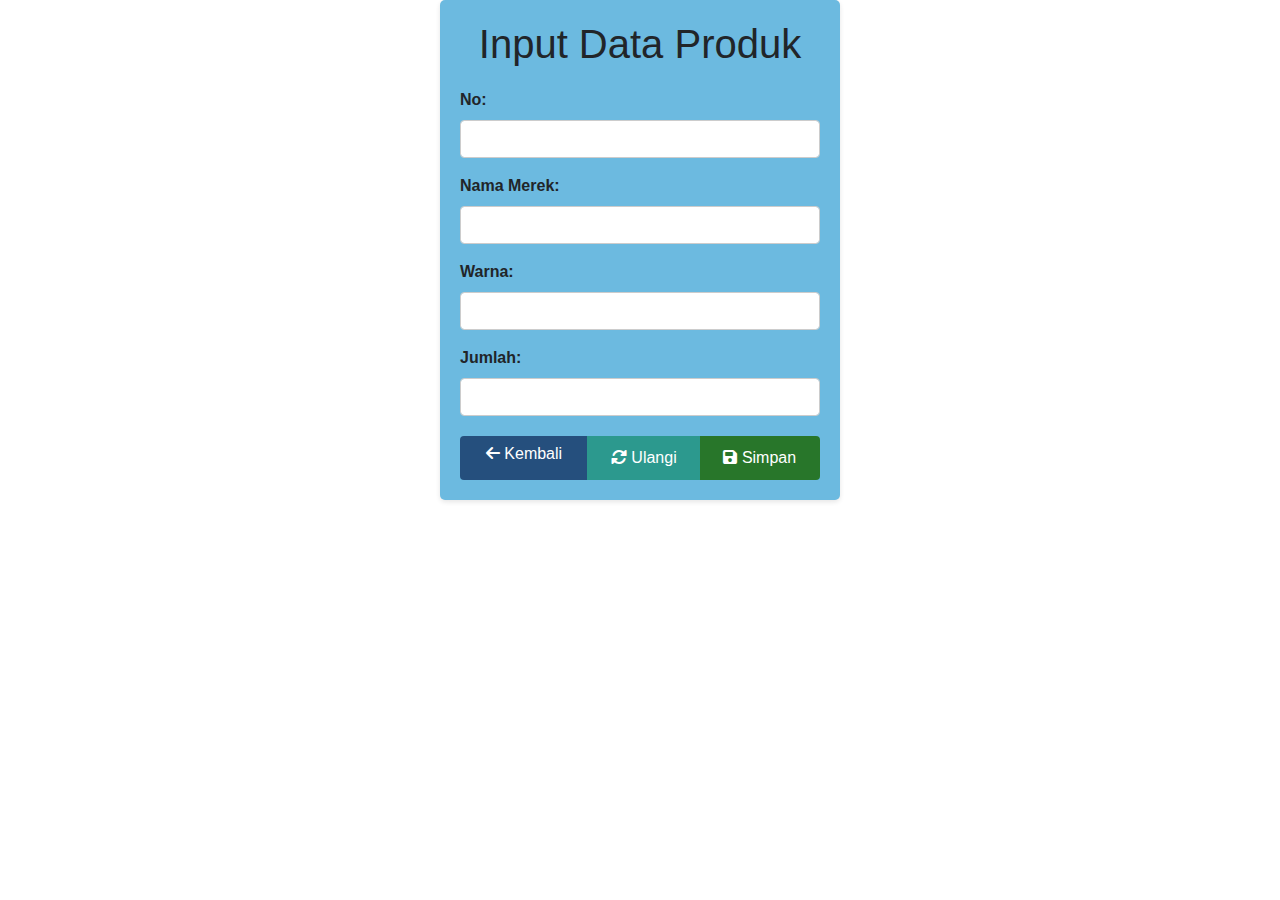
<file: pelatihan13/index.html>
<!DOCTYPE html>
<html>
<head>
    <title>Input Data Produk</title>
    <link rel="stylesheet" href="https://maxcdn.bootstrapcdn.com/bootstrap/4.5.2/css/bootstrap.min.css">
    <link rel="stylesheet" href="https://cdnjs.cloudflare.com/ajax/libs/font-awesome/6.0.0-beta3/css/all.min.css">
    <style>
        .container {
            max-width: 400px;
            margin: 0 auto;
            padding: 20px;
            background-color: #6cbae0;
            border-radius: 5px;
            box-shadow: 0 2px 5px rgba(0, 0, 0, 0.1);
        }

        h1 {
            text-align: center;
            margin-bottom: 20px;
        }

        label {
            font-weight: bold;
        }

        input[type="text"],
        input[type="number"] {
            width: 100%;
            padding: 10px;
            margin-bottom: 10px;
            box-sizing: border-box;
            border: 1px solid #ccc;
            border-radius: 4px;
        }

        .btn-group {
            margin-top: 20px;
            display: flex;
            justify-content: center; 
        }

        .btn-group button {
            padding: 10px;
            border-radius: 4px;
            cursor: pointer;
        }

        .btn-success {
            background-color: #28762a;
            color: white;
            border: none;
        }

        .btn-secondary {
            background-color: #2c998e;
            color: white;
            border: none;
        }

        .btn-primary {
            background-color: #254f7d;
            color: white;
            border: none;
        }

        .btn-success:hover, .btn-secondary:hover, .btn-primary:hover {
            opacity: 0.8;
        }
    </style>
</head>
<body>
    <div class="container">
        <h1>Input Data Produk</h1>
        <form action="insert.php" method="POST">
            <div class="form-group">
                <label for="no">No:</label>
                <input type="text" name="no" id="no" class="form-control" required>
            </div>

            <div class="form-group">
                <label for="nama_merek">Nama Merek:</label>
                <input type="text" name="nama_merek" id="nama_merek" class="form-control" required>
            </div>

            <div class="form-group">
                <label for="warna">Warna:</label>
                <input type="text" name="warna" id="warna" class="form-control" required>
            </div>

            <div class="form-group">
                <label for="jumlah">Jumlah:</label>
                <input type="number" name="jumlah" id="jumlah" class="form-control" required>
            </div>

            <div class="btn-group">
                <a href="display.php" class="btn btn-primary"><i class="fas fa-arrow-left"></i> Kembali</a>
                <button type="reset" class="btn btn-secondary"><i class="fas fa-sync-alt"></i> Ulangi</button>
                <button type="submit" class="btn btn-success"><i class="fas fa-save"></i> Simpan</button>
            </div>
            
        </form>
    </div>

    <script src="https://ajax.googleapis.com/ajax/libs/jquery/3.5.1/jquery.min.js"></script>
    <script src="https://cdnjs.cloudflare.com/ajax/libs/popper.js/1.16.0/umd/popper.min.js"></script>
    <script src="https://maxcdn.bootstrapcdn.com/bootstrap/4.5.2/js/bootstrap.min.js"></script>
</body>
</html>
</file>
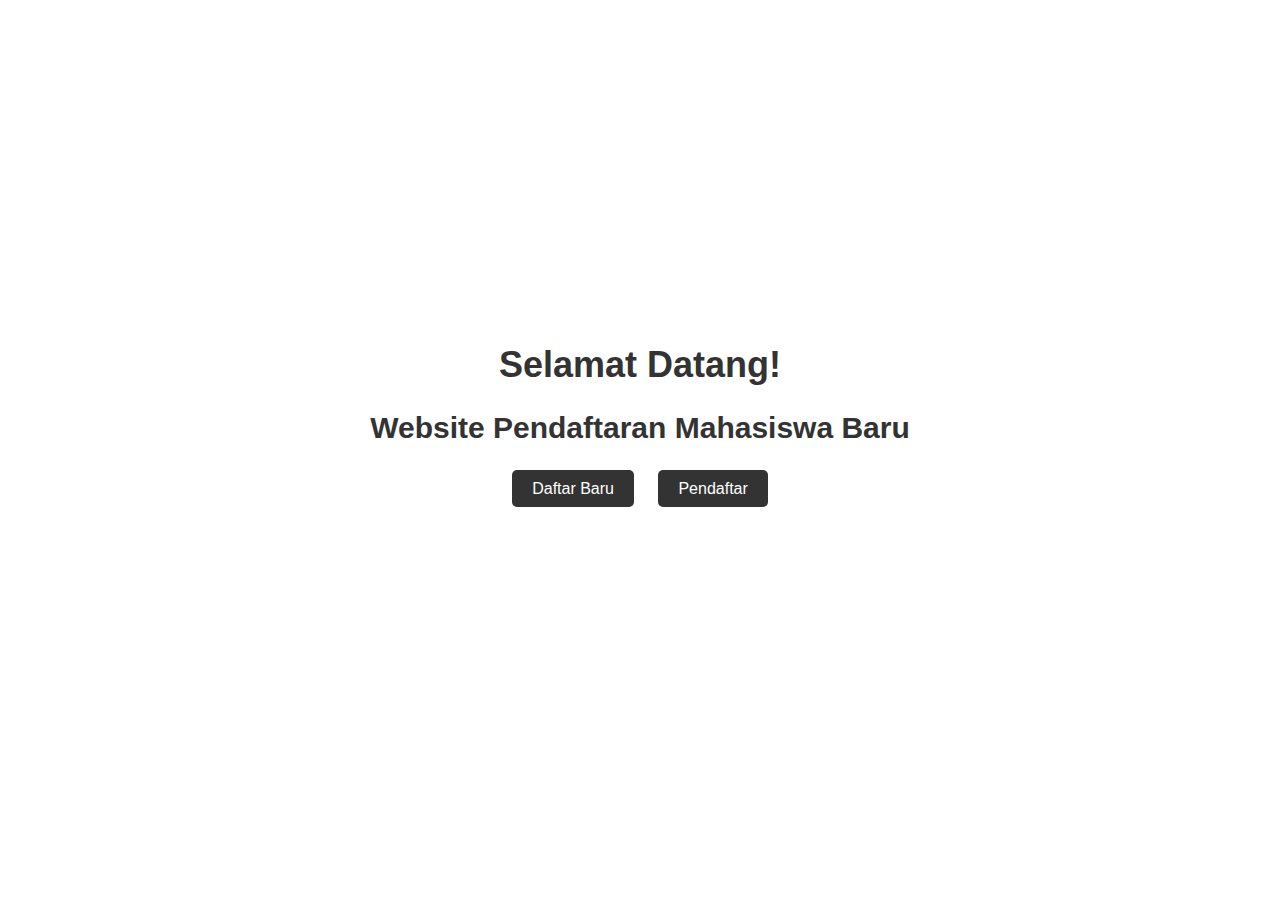
<file: tugas12/index.html>
<!DOCTYPE html>
<html>
<head>
    <title>Pendaftaran Siswa</title>
    <style>
       body {
            font-family: Arial, sans-serif;
            margin: 0;
            padding: 0;
        }

        .container {
            max-width: 800px;
            margin: 0 auto;
            padding: 20px;
            background-color: rgba(255, 255, 255, 0.8);
            text-align: center;
            margin-top: 300px;
        }

        h1 {
            color: #333;
            font-size: 36px;
        }
        h2 {
            color: #333;
            font-size: 30px;
        }

        ul {
            list-style: none;
            padding: 0;
            margin: 20px 0;
        }

        li {
            display: inline-block;
            margin: 10px;
        }

        a {
            text-decoration: none;
            background-color: #333;
            color: #fff;
            padding: 10px 20px;
            border-radius: 5px;
           
        }

        a:hover {
            background-color: #555;
        }
    </style>
</head>
<body>
    <div class="container">
        <h1>Selamat Datang!</h1>
        <h2>Website Pendaftaran Mahasiswa Baru</h2>
        <ul>
            <li><a href="daftar_baru.php">Daftar Baru</a></li>
            <li><a href="pendaftar.php">Pendaftar</a></li>
        </ul>
    </div>
</body>
</html>
</file>
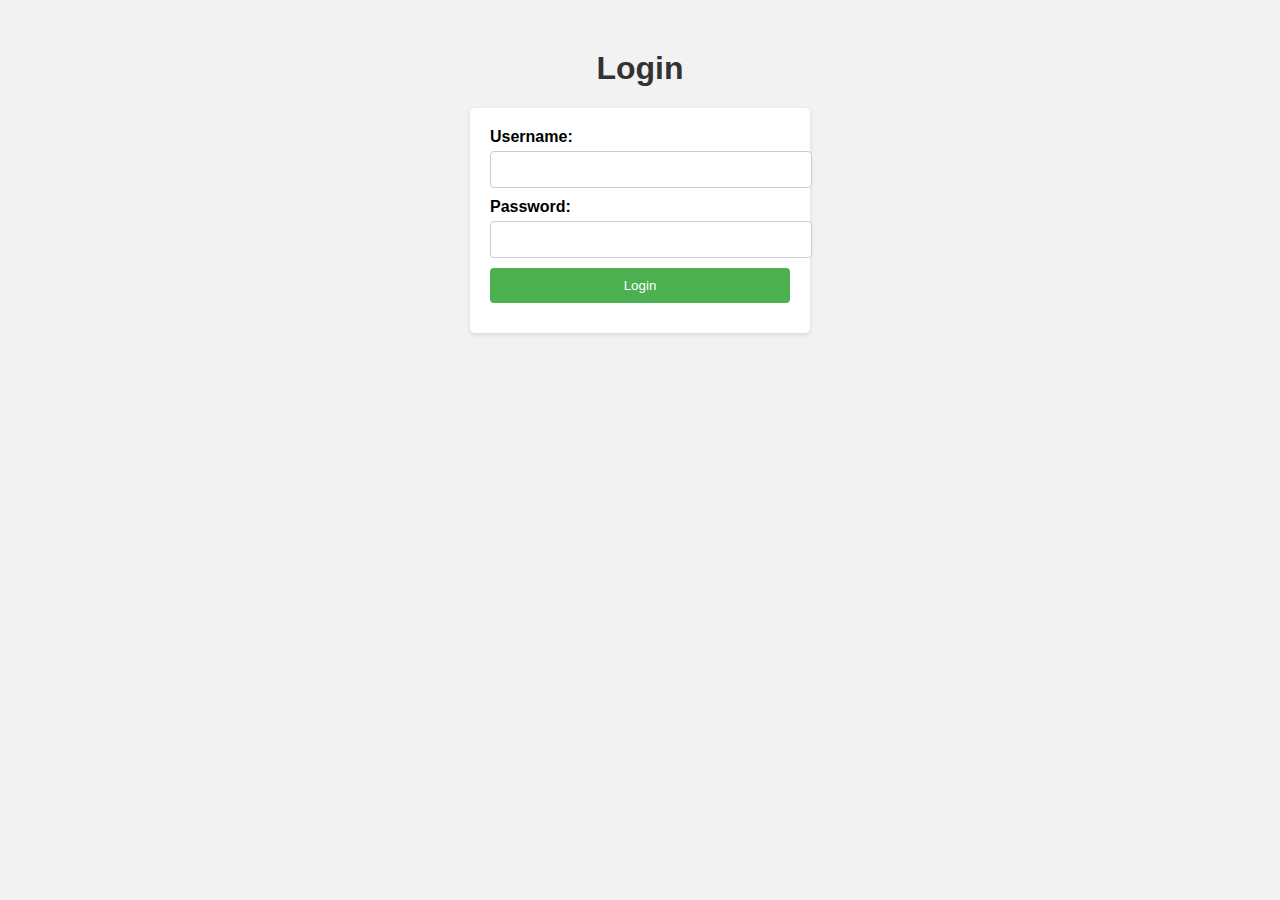
<file: pelatihan7/login.html>
<!DOCTYPE html>
<html lang="en">
<head>
  <meta charset="UTF-8">
  <title>Login</title>
  <link rel="stylesheet" href="tampilan.css">
</head>
<body>
  <h1>Login</h1>
  <form id="login-form" action="#">
    <div>
      <label for="username">Username:</label>
      <input type="text" id="username" name="username" required>
    </div>
    <div>
      <label for="password">Password:</label>
      <input type="password" id="password" name="password" required>
    </div>
    <div>
      <button type="submit">Login</button>
    </div>
  </form>
  
  <script src="app.js"></script>
</body>
</html>
</file>
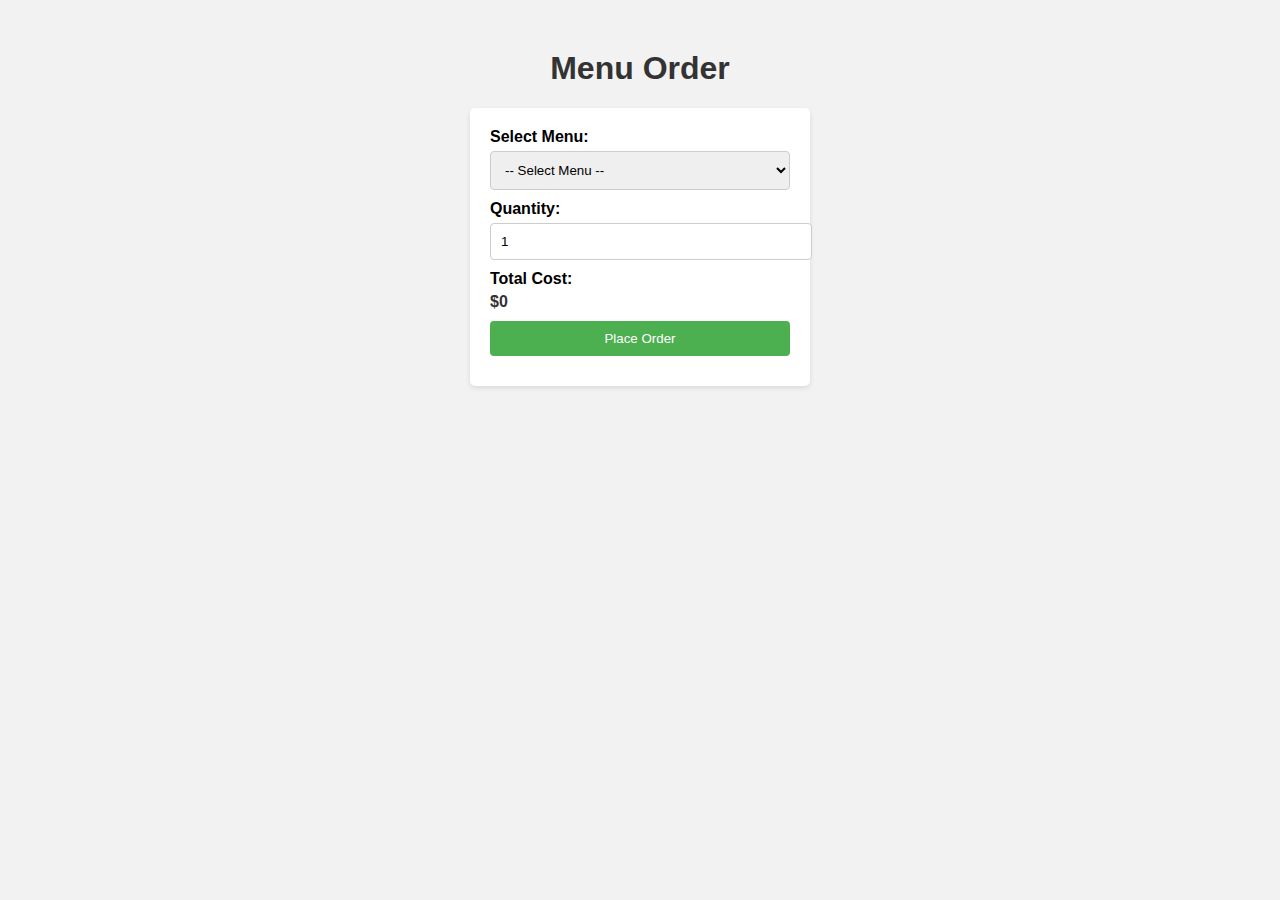
<file: pelatihan7/order.html>
<!DOCTYPE html>
<html lang="en">
<head>
  <meta charset="UTF-8">
  <title>Menu Order</title>
  <link rel="stylesheet" href="style.css">
</head>
<body>
  <h1>Menu Order</h1>

  <form id="order-form">
    <div class="menu-item">
      <label for="menu-select">Select Menu:</label>
      <select id="menu-select">
        <option value="">-- Select Menu --</option>
        <option value="burger">Burger ($10)</option>
        <option value="pizza">Pizza ($15)</option>
        <option value="pasta">Pasta ($12)</option>
        <option value="salad">Salad ($8)</option>
      </select>
    </div>
    <div class="menu-item">
      <label for="quantity-input">Quantity:</label>
      <input type="number" id="quantity-input" min="1" value="1">
    </div>
    <div class="menu-item">
      <label for="total-cost">Total Cost:</label>
      <span id="total-cost">$0</span>
    </div>
    <div class="menu-item">
      <button type="submit">Place Order</button>
    </div>
  </form>

  <script src="script.js"></script>
</body>
</html>
</file>
<file: pelatihan7/tampilan.css>
body {
    background-color: #f2f2f2;
    font-family: Arial, sans-serif;
  }
  
  h1 {
    text-align: center;
    color: #333;
    margin-top: 50px;
  }
  
  form {
    width: 300px;
    margin: 0 auto;
    background-color: #fff;
    padding: 20px;
    border-radius: 5px;
    box-shadow: 0 2px 5px rgba(0, 0, 0, 0.1);
  }
  
  div {
    margin-bottom: 10px;
  }
  
  label {
    display: block;
    font-weight: bold;
    margin-bottom: 5px;
  }
  
  input[type="text"],
  input[type="password"] {
    width: 100%;
    padding: 10px;
    border: 1px solid #ccc;
    border-radius: 4px;
  }
  
  button[type="submit"] {
    width: 100%;
    padding: 10px;
    background-color: #4caf50;
    color: #fff;
    border: none;
    border-radius: 4px;
    cursor: pointer;
  }
  
  button[type="submit"]:hover {
    background-color: #45a049;
  }
  
  .notification {
    position: fixed;
    top: 10px;
    left: 50%;
    transform: translateX(-50%);
    width: 300px;
    padding: 10px;
    border-radius: 4px;
    color: #fff;
    font-weight: bold;
  }
  
  .notification.success {
    background-color: #3cb371;
  }
  
  .notification.error {
    background-color: #ff6347;
  }
</file>
<file: pelatihan7/style.css>
body {
  background-color: #f2f2f2;
  font-family: Arial, sans-serif;
}

h1 {
  text-align: center;
  color: #333;
  margin-top: 50px;
}

form {
  width: 300px;
  margin: 0 auto;
  background-color: #fff;
  padding: 20px;
  border-radius: 5px;
  box-shadow: 0 2px 5px rgba(0, 0, 0, 0.1);
}

.menu-item {
  margin-bottom: 10px;
}

label {
  display: block;
  font-weight: bold;
  margin-bottom: 5px;
}

select,
input[type="number"] {
  width: 100%;
  padding: 10px;
  border: 1px solid #ccc;
  border-radius: 4px;
}

button[type="submit"] {
  width: 100%;
  padding: 10px;
  background-color: #4caf50;
  color: #fff;
  border: none;
  border-radius: 4px;
  cursor: pointer;
}

button[type="submit"]:hover {
  background-color: #45a049;
}

#total-cost {
  font-weight: bold;
  color: #333;
}
</file>
